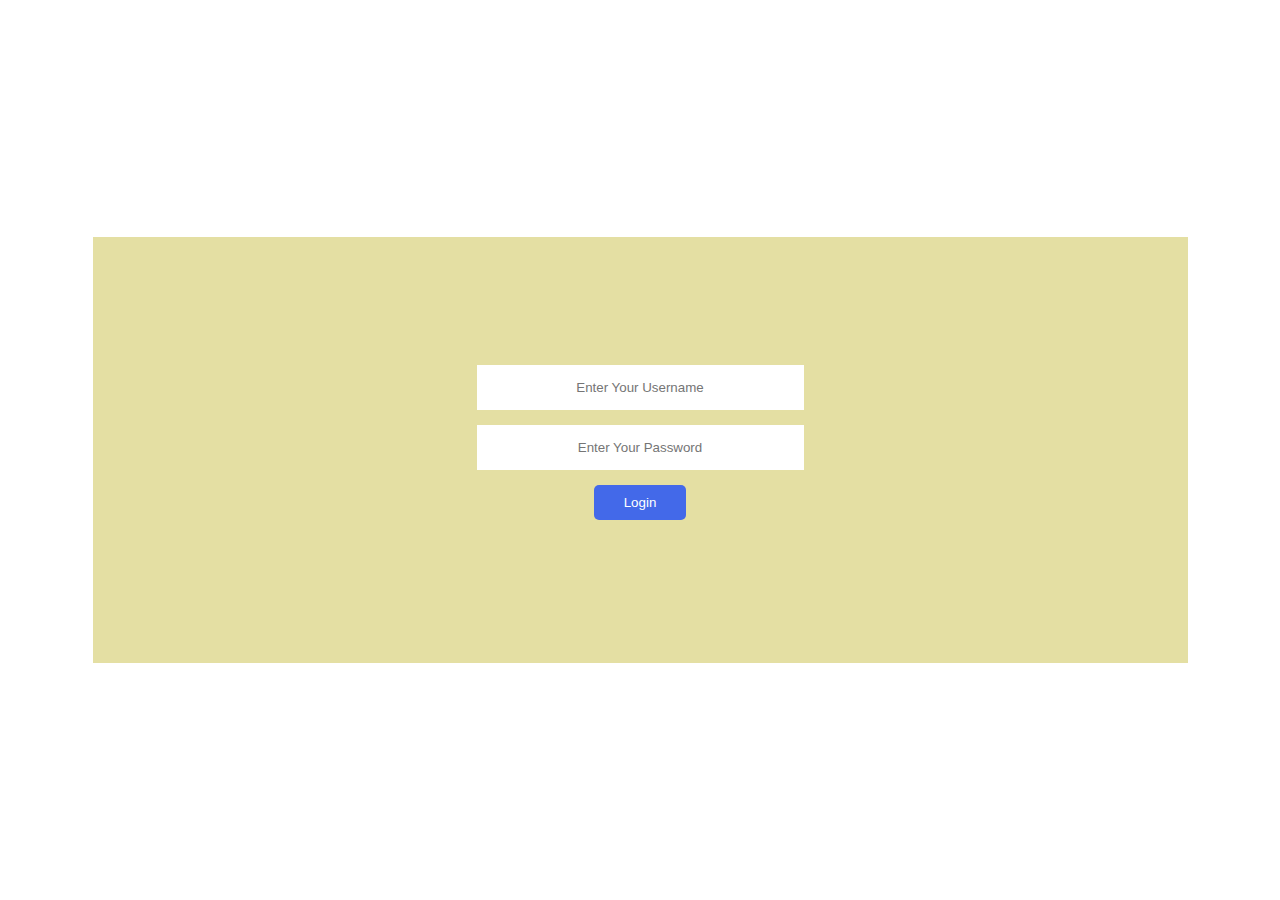
<file: login.html>
<!DOCTYPE html>
<html lang="en">
<head>
    <meta charset="UTF-8">
    <meta http-equiv="X-UA-Compatible" content="IE=edge">
    <meta name="viewport" content="width=device-width, initial-scale=1.0">
    <link rel="stylesheet" href="style.css">
    <title>Hr app</title>
</head>
<body>

    <div class="login-container full-height">
        <form id="login-form" class="login-form">
            <input class="login-input" type="email" name="username" id="login-email" placeholder="Enter Your Username">
            <input class="login-input" type="password" name="password" id="login-password" placeholder="Enter Your Password">
            <button class="login-btn">Login</button>
            <small id="login-err-message"></small>
        </form>
    </div>
    
<script src="app.js"></script>    
</body>
</html>
</file>
<file: style.css>
* {
    padding: 0;
    margin: 0;
    box-sizing: border-box;
}
html, body {
    height: 100%;
}
.full-height {
    height: 100%;
    background-color: none;
}
.login-container {
    display: flex;
    align-items: center;
    justify-content: center;
}
.login-form {
    display: flex;
    flex-direction: column;
    align-items: center;
    justify-content: center;
    background-color: rgb(228, 223, 163);
    gap: 15px;
    padding: 10% 30%;
}
.login-input {
    padding: 15px 75px;
    text-align: center;
    border: none;
}
.login-input:focus {
    border: 2px solid rgb(67, 105, 233);
    border-radius: 5px;
    outline: none;
}
.login-btn {
    padding: 10px 30px;
    border-radius: 5px;
    border: none;
    color: white;
    background-color: rgb(67, 105, 233);
}

.index-nav {
    height: 50px;
    background-color: rgb(67, 105, 233);
    letter-spacing: 1px;
    display: flex;
    justify-content: center;
    align-items: center;
}
.index-ul {
    display: flex;
    justify-content: center;
    align-items: center;
    gap: 25px;
    list-style-type: none;
}
.index-a {
    color: rgb(255, 255, 255);
    text-decoration: none;
}
.logout {
    position: fixed;
    top: 15px;
    right: 20px;
}
.org-hr {
    width: 50%;
    margin: 30px auto;
}

.org-all-users-container {
    display: flex;
    flex-wrap: wrap;
    align-items: center;
    justify-content: flex-start;
    gap: 15px;
    margin: 30px auto;
}

.org-all-users-img {
    width: 100px;
    height: 100px;
}
.org-container-wrap {
    display: flex;
    align-items: center;
    justify-content: center;
}
.delete-img {
    width: 50px;
    height: 50px;
}
</file>
